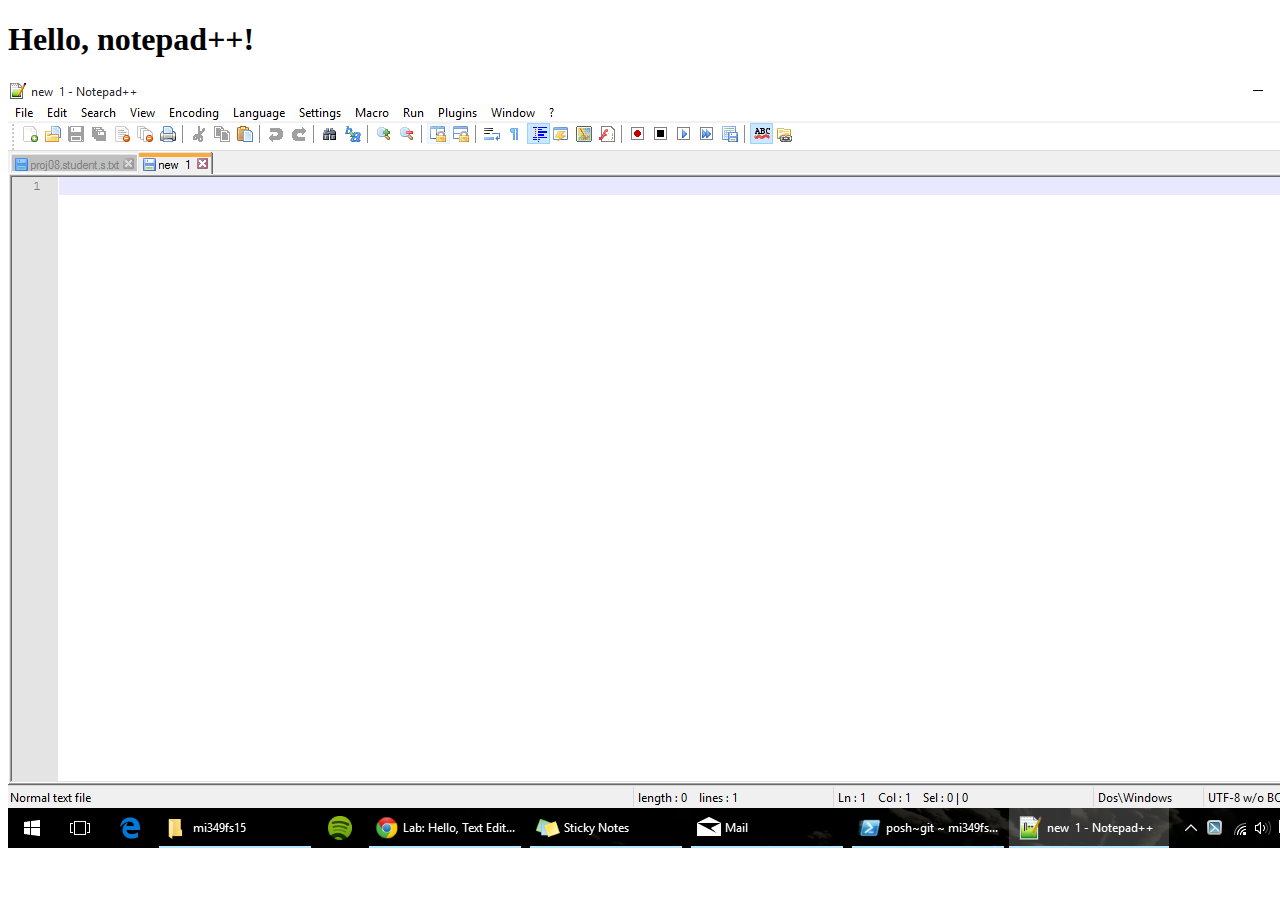
<file: hello_text_editor/index.html>
<!DOCTYPE html>
<html lang="en">
<head>
  <meta charset="utf-8">
  <title>Hello, Text Editor!</title>
</head>
<body>
  <h1>Hello, notepad++!</h1>
  <img src="notepadd++screen.png" alt="notepad++ screenshot" />
</body>
</html>
</file>
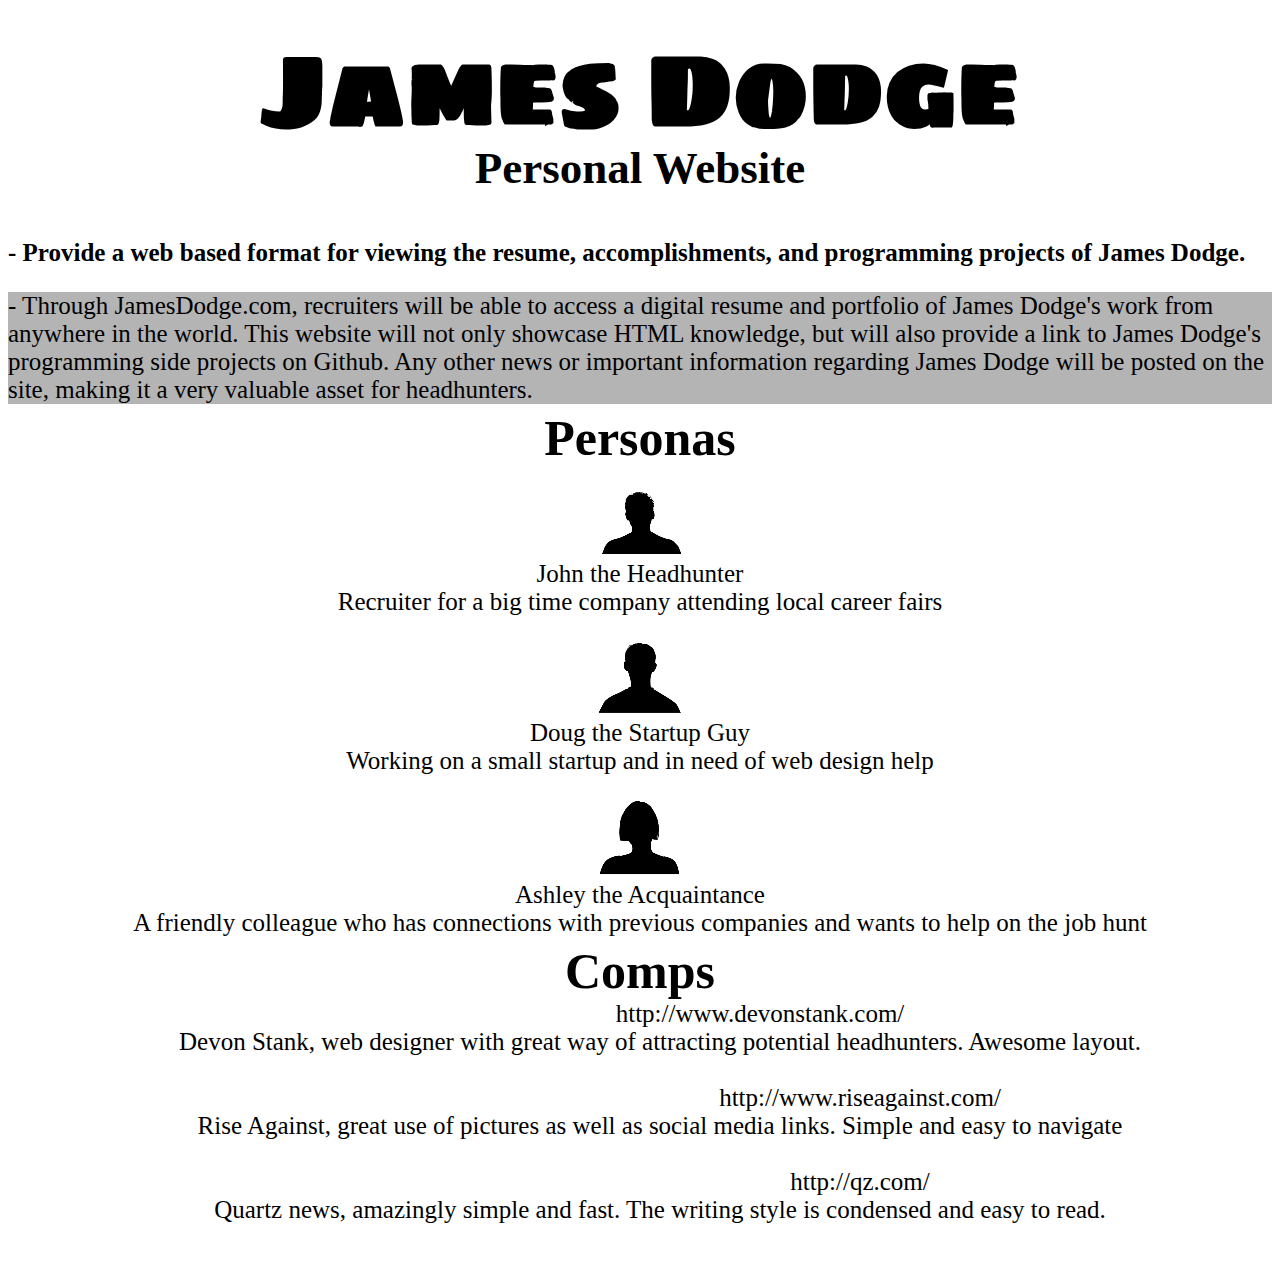
<file: week4/OnePager.html>
<!DOCTYPE html>
<html lang="en">
<head>
  <link rel="stylesheet" type="text/css" href="mystyle.css">
  <link href='https://fonts.googleapis.com/css?family=Sigmar+One' rel='stylesheet' type='text/css'>
  <meta charset="utf-8">
  <title>James Dodge</title>
</head>


<body>

	<div class="topHead">
	  <h1>James Dodge</h1>
	  <h2>Personal Website</h2>
	  
	</div>
	
	<h3>- Provide a web based format for viewing the resume, accomplishments, and programming projects of James Dodge.</h3>
	
	<div class="longpitch">
		<p>
			- Through JamesDodge.com, recruiters will be able to access a digital resume and portfolio of James Dodge's work from 
			anywhere in the world. This website will not only showcase HTML knowledge, but will also provide a link to James Dodge's programming
			side projects on Github. Any other news or important information regarding James Dodge will be posted on the site, making it a very 
			valuable asset for headhunters.
		</p>
	</div>
	
	<h4>Personas</h4>
	
	<div class="persona1">
	<p>
		<img src="persona1.png" alt="persona one head" />
		<br />
		John the Headhunter
		<br />
		Recruiter for a big time company attending local career fairs
	</p>
	</div>
		
	<div class="persona2">
	<p>
		<img src="persona2.png" alt="persona two head" />
		<br />
		Doug the Startup Guy
		<br />
		Working on a small startup and in need of web design help
		</p>
		</div>
	
	<div class="persona3">
	<p>
		<img src="persona3.png" alt="persona three head" />
		<br />
		Ashley the Acquaintance
		<br />
		A friendly colleague who has connections with previous companies and wants to help on the job hunt
	</p>
	</div>
	
	
	<h4>Comps</h4>
	
	<div class="descriptions">
	<ul>
		<li>
			<small>http://www.devonstank.com/</small>
			<br/>
			Devon Stank, web designer with great way of attracting potential headhunters. Awesome layout.
			
			<br />
			<br/>
		</li>
		
		<li>
			<small>http://www.riseagainst.com/</small>
			<br/>
			Rise Against, great use of pictures as well as social media links. Simple and easy to navigate
			<br />			
			<br />
		</li>
		
		<li>
			<small>http://qz.com/</small>
			<br />
			Quartz news, amazingly simple and fast. The writing style is condensed and easy to read.
			<br />
			<br/>
		</li>
	</ul>
	</div>
		
			
	
	<!-- Sorry, I will make this better! Had a busy week with career fairs/interviews. Not my best work.
	<ul>
		<li>
			<img src="persona1.png" alt="persona one head" />
		</li>
		
		<li>
			<img src="persona2.png" alt="persona two head" />
		</li>
		
		<li>
			<img src="persona3.png" alt="persona three head" />
		</li>
	</ul>
	
	<ul class="descriptions">
		<li>
			<small>John the Headhunter</small>
			Recruiter for a big time company attending local career fairs
		</li>
		
		<li>
		-->
</body>
</html>
</file>
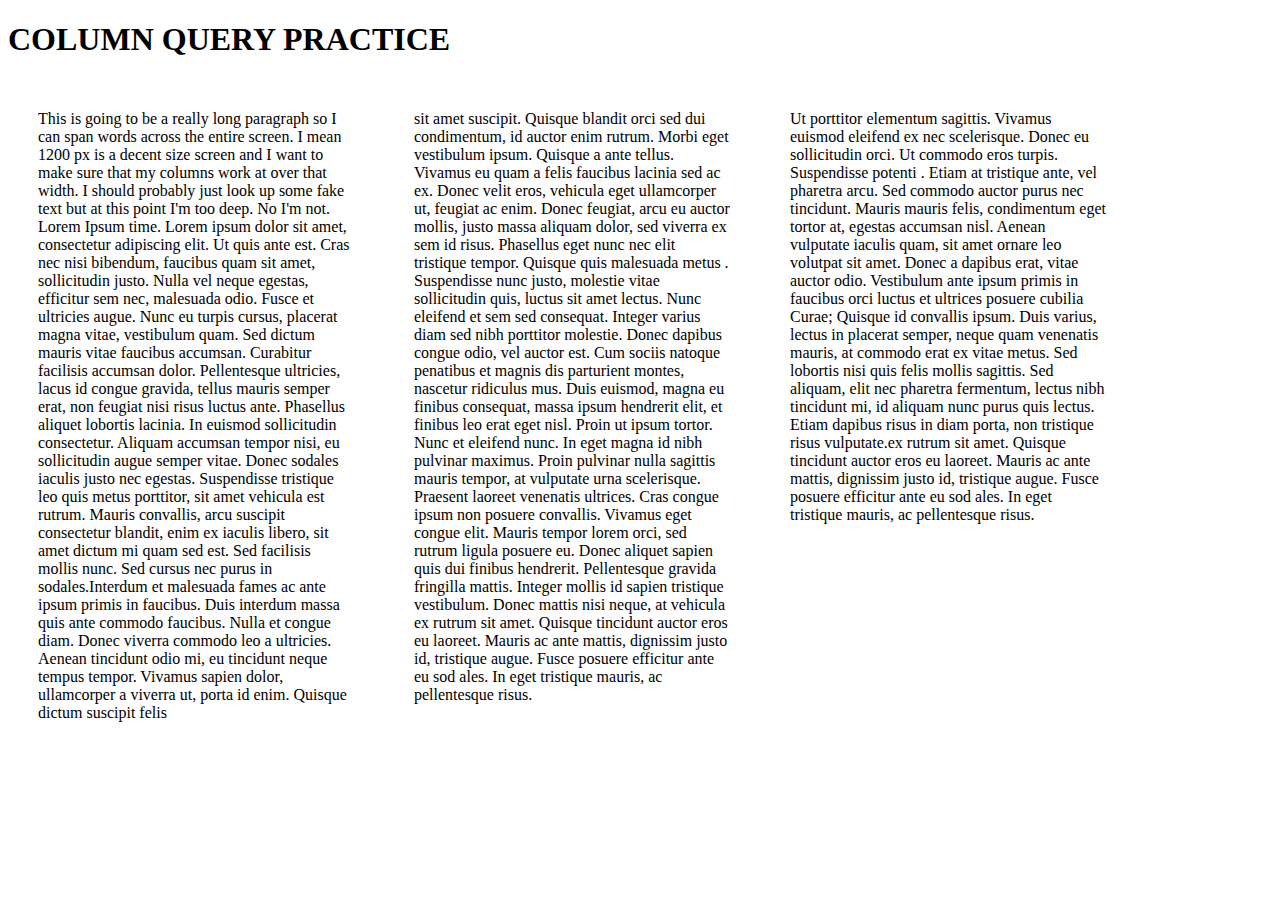
<file: week8/MediaQueries.html>
<!DOCTYPE html>
<html lang="en">
<head>
	<title>Media Queries Practice</title>
	<link rel="stylesheet" type="text/css" href="stylesheet.css">
</head>

<body>

	<h1>COLUMN QUERY PRACTICE</h1>

	<p>
		<div class="column">
			This is going to be a really long paragraph so I can span words across the entire screen. I mean 1200 px is a decent size screen and I want to make sure
			that my columns work at over that width. I should probably just look up some fake text but at this point I'm too deep. No I'm not. Lorem Ipsum time. 
			Lorem ipsum dolor sit amet, consectetur adipiscing elit. Ut quis ante est. Cras nec nisi bibendum, faucibus quam sit amet, sollicitudin justo. Nulla vel
			neque egestas, efficitur sem nec, malesuada odio. Fusce et ultricies augue. Nunc eu turpis cursus, placerat magna vitae, vestibulum quam. Sed dictum mauris
			vitae faucibus accumsan. Curabitur facilisis accumsan dolor. Pellentesque ultricies, lacus id congue gravida, tellus mauris semper erat, non feugiat 
			nisi risus luctus ante. Phasellus aliquet lobortis lacinia. In euismod sollicitudin consectetur. Aliquam accumsan tempor nisi, eu sollicitudin augue
			semper vitae. Donec sodales iaculis justo nec egestas. Suspendisse tristique leo quis metus porttitor, sit amet vehicula est rutrum. Mauris convallis,
			arcu suscipit consectetur blandit, enim ex iaculis libero, sit amet dictum mi quam sed est. Sed facilisis mollis nunc. Sed cursus nec purus in sodales.Interdum
			et malesuada fames ac ante ipsum primis in faucibus. Duis interdum massa quis ante commodo faucibus. Nulla et congue diam. Donec viverra commodo leo a ultricies.
			Aenean tincidunt odio mi, eu tincidunt neque tempus tempor. Vivamus sapien dolor, ullamcorper a viverra ut, porta id enim. Quisque dictum suscipit felis
		</div>
		<div class="column">
			sit amet suscipit. Quisque blandit orci sed dui condimentum, id auctor enim rutrum. Morbi eget vestibulum ipsum.
			Quisque a ante tellus. Vivamus eu quam a felis faucibus lacinia sed ac ex. Donec velit eros, vehicula eget ullamcorper ut, feugiat ac enim. Donec feugiat,
			arcu eu auctor mollis, justo massa aliquam dolor, sed viverra ex sem id risus. Phasellus eget nunc nec elit tristique tempor. Quisque quis malesuada metus
			. Suspendisse nunc justo, molestie vitae sollicitudin quis, luctus sit amet lectus. Nunc eleifend et sem sed consequat. Integer varius diam sed nibh porttitor molestie. Donec dapibus congue odio, vel auctor est. Cum sociis natoque penatibus et magnis dis parturient montes, nascetur ridiculus mus. Duis euismod, magna eu finibus consequat, massa ipsum hendrerit elit, et finibus leo erat eget nisl. Proin ut ipsum tortor.
			
			Nunc et eleifend nunc. In eget magna id nibh pulvinar maximus. Proin pulvinar nulla sagittis mauris tempor, at vulputate urna scelerisque. Praesent laoreet 
			
			venenatis ultrices. Cras congue ipsum non posuere convallis. Vivamus eget congue elit. Mauris tempor lorem orci, sed rutrum ligula posuere eu. Donec aliquet 
			sapien quis dui finibus hendrerit. Pellentesque gravida fringilla mattis. Integer mollis id sapien tristique vestibulum. Donec mattis nisi neque, at vehicula
			ex rutrum sit amet. Quisque tincidunt auctor eros eu laoreet. Mauris ac ante mattis, dignissim justo id, tristique augue. Fusce posuere efficitur ante eu sod
			ales. In eget tristique mauris, ac pellentesque risus.
		</div>
		<div class="column">
			Ut porttitor elementum sagittis. Vivamus euismod eleifend ex nec scelerisque. Donec eu sollicitudin orci. Ut commodo eros turpis. Suspendisse potenti
			. Etiam at tristique ante, vel pharetra arcu. Sed commodo auctor purus nec tincidunt. Mauris mauris felis, condimentum eget tortor at, egestas accumsan nisl.
			Aenean vulputate iaculis quam, sit amet ornare leo volutpat sit amet. Donec a dapibus erat, vitae auctor odio. Vestibulum ante ipsum primis in faucibus orci
			luctus et ultrices posuere cubilia Curae; Quisque id convallis ipsum. Duis varius, lectus in placerat semper, neque quam venenatis mauris, at commodo erat 
			ex vitae metus. Sed lobortis nisi quis felis mollis sagittis. Sed aliquam, elit nec pharetra fermentum, lectus nibh tincidunt mi, id aliquam nunc purus quis
			lectus. Etiam dapibus risus in diam porta, non tristique risus vulputate.ex rutrum sit amet. Quisque tincidunt auctor eros eu laoreet. Mauris ac ante mattis, dignissim justo id, tristique augue. Fusce posuere efficitur ante eu sod
			ales. In eget tristique mauris, ac pellentesque risus.
		</div>
	</p>
	
</body>
</file>
<file: week4/mystyle.css>
h1{
	font-size: 100px;
	text-align: center;
	font-family: 'Sigmar One', cursive;
	margin: 0 0 -30px 0;
	
}

h2{
	font-size: 45px;
	text-align: center;
	margin: 0 0 75px 0;
}

h3{
	text-align: left;
	font-size: 25px;
}

p{
	font-size: 25px;
}

ul {
	display:table; margin:0 auto;
}


li{
	display: inline;
	margin: 0 auto;
	padding: 0px 200px 0px 200px;
}

small{
	font-size: 25px;
	text-align: center;
}

h4{
	font-size: 50px;
	text-align: center;
	margin: -20px 0 0 0;
}

.topHead{
	background: url("file://C:/Users/James/Documents/SCHOOL/mi349/week4/background1.jpg");
	margin: 0 0 -30px;
}

.longpitch{
	background: rgba(180,180,180, 1);
}
.persona1{
	font-size: 25px;
	text-align: center;
}
.persona2{
	font-size: 25px;
	text-align: center;
}
.persona3{
	font-size: 25px;
	text-align: center;
}

.descriptions{
	font-size: 25px;
	text-align:center;
}
</file>
<file: week8/stylesheet.css>
.column{
	float:left;
	font-weight: 100;
	padding: 30px;
	width: 100%;
}
@media (min-width:400px) and (max-width:799px){
	.column{
		width: 100%;
	}
}

@media (min-width:800px) and (max-width:1199px){
	.column{
		width: 33%;
	}
}

@media (min-width:1200px){
	.column{
		width: 25%;
	}
}
</file>
